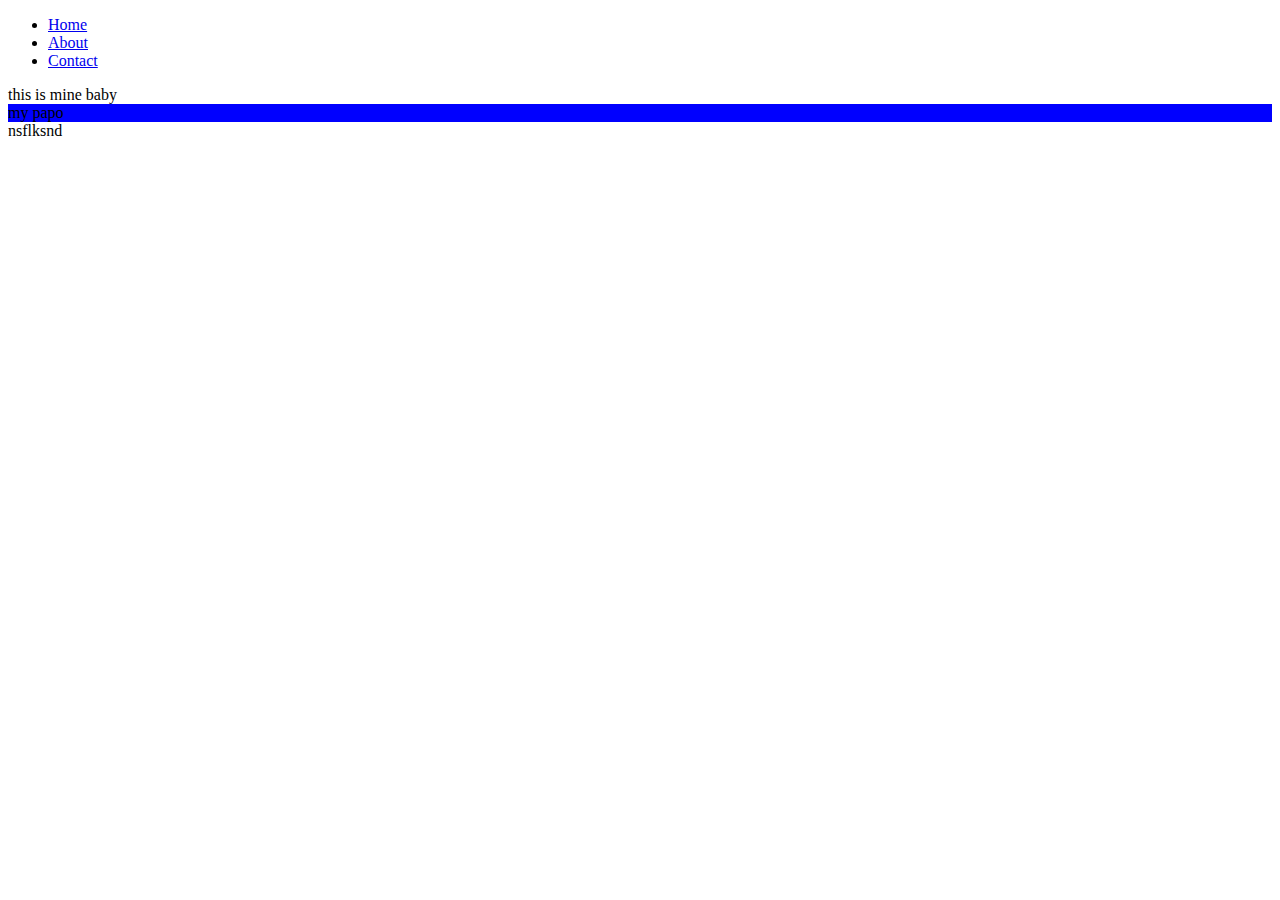
<file: one.html>
<!DOCTYPE html>
<html lang="en">
<head>
    <meta charset="UTF-8">
    <meta http-equiv="X-UA-Compatible" content="IE=edge">
    <meta name="viewport" content="width=device-width, initial-scale=1.0">
    <title>Document</title>
    <style>
        .ho{
            background-color: blue;
        }
    </style>
</head>
<body>
    <header>
     <ul>
                <li><a href="home.html">Home</a></li>
                <li><a href="about.html">About</a></li>
                <li><a href="contact.html">Contact</a></li>

            </ul>
        this is mine baby
        <div class="ho">
            my papo
        </div>
        <div class="nnn">
            nsflksnd
        </div>
    </nav>
</header>
</body>
</html>
</file>
